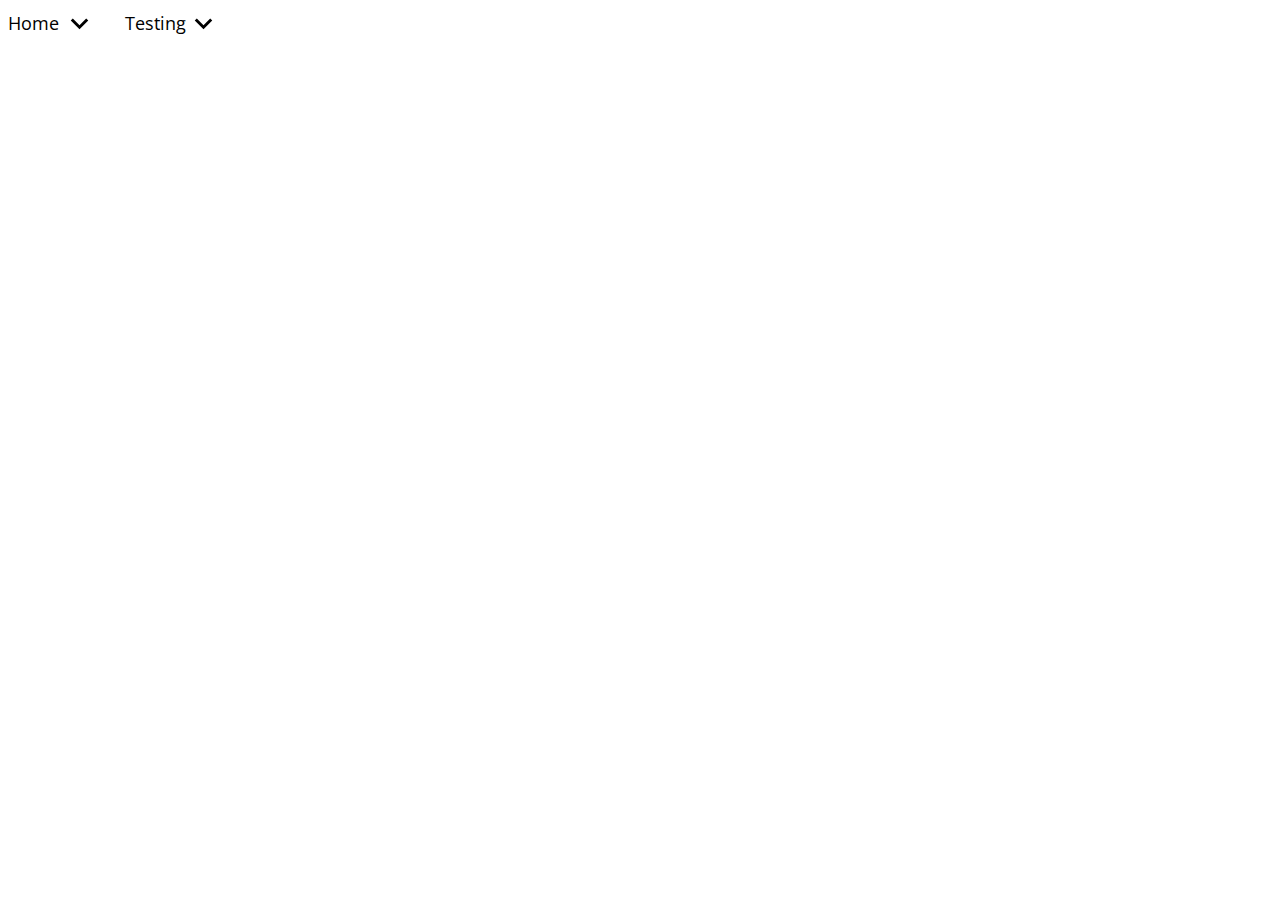
<file: index.html>
<!DOCTYPE html>
<html lang="en">
<head>
    <meta charset="UTF-8">
    <meta name="viewport" content="width=device-width, initial-scale=1.0">
    <title>Dynamic UI Elements</title>
    <link rel="stylesheet" href="./styles.css">
    <link rel="preconnect" href="https://fonts.googleapis.com">
    <link rel="preconnect" href="https://fonts.gstatic.com" crossorigin>
    <link href="https://fonts.googleapis.com/css2?family=Lato:ital,wght@0,100;0,300;0,400;0,700;0,900;1,100;1,300;1,400;1,700;1,900&family=Open+Sans:ital,wght@0,300..800;1,300..800&family=Roboto:ital,wght@0,100;0,300;0,400;0,500;0,700;0,900;1,100;1,300;1,400;1,500;1,700;1,900&display=swap" rel="stylesheet">
    <script src="./index.js" defer> </script>
</head>
<body>
 
    <div class="dropdowns">
        <div class="dropdown-box1">
            <div class="dropdown-first">
                <div class="dropdown-first-text">Home</div>
                <img src="./images/chevron-down.svg" class="dropdown-arrow" alt="down-arrow">
            </div>
            <div class="dropdown-items">
                <div class="dropdown-second">
                    <div class="dropdown-second-text">Second</div>
                </div>
                <div class="dropdown-third">
                    <div class="dropdown-third-text">Third</div>
                </div>
                <div class="dropdown-fourth">
                    <div class="dropdown-fourth-text">Dropdown</div>
                </div>
            </div>
        </div>
        <div class="dropdown-box2">
            <div class="dropdown-first">
                <div class="dropdown-first-text">Testing</div>
                <img src="./images/chevron-down.svg" class="dropdown-arrow" alt="down-arrow">
            </div>
            <div class="dropdown-items">
                <div class="dropdown-second">
                    <div class="dropdown-second-text">Second</div>
                </div>
                <div class="dropdown-third">
                    <div class="dropdown-third-text">Dropdown</div>
                </div>
            </div>
        </div>
    </div>
</body>
</html>
</file>
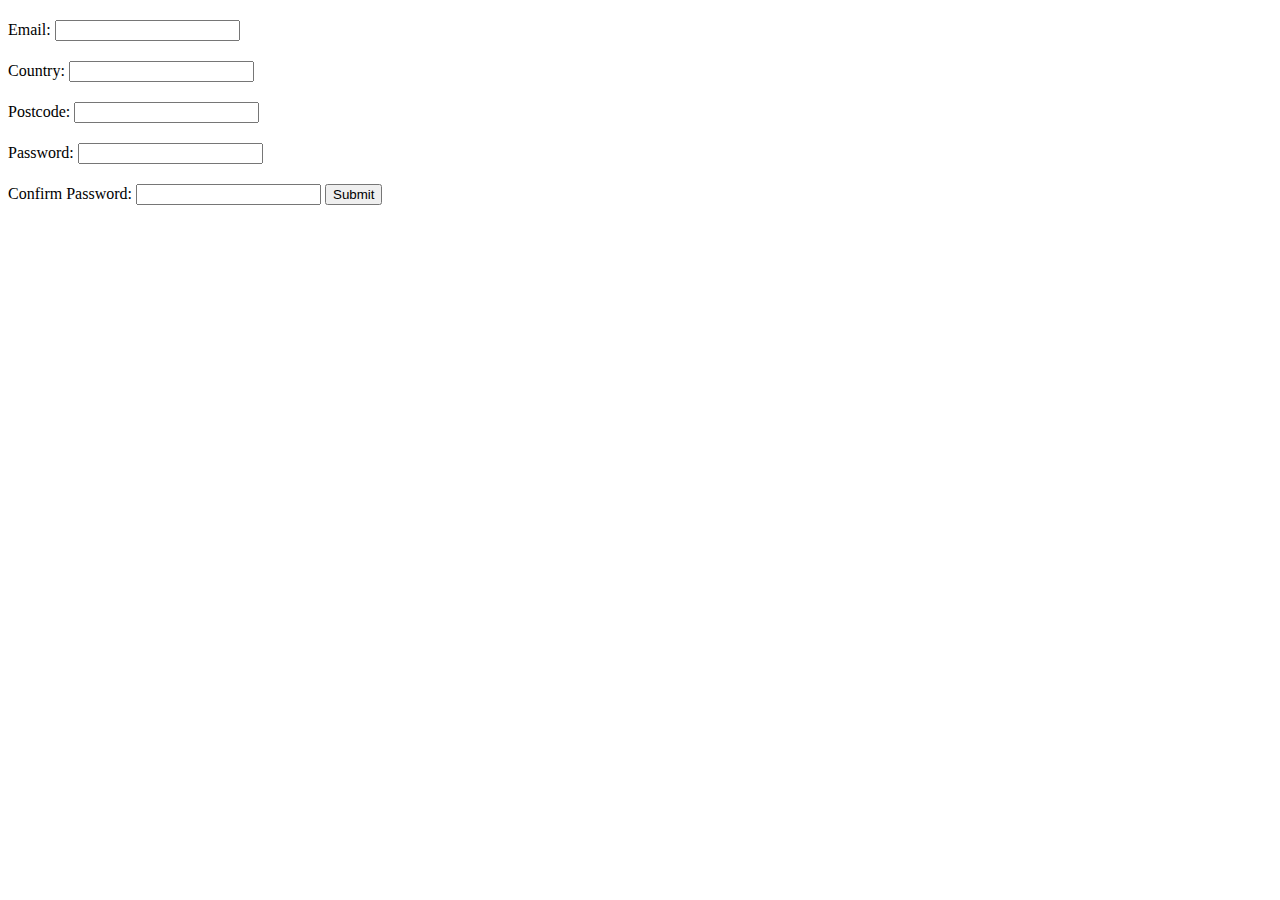
<file: form-validation/index.html>
<!DOCTYPE html>
<html lang="en">
<head>
    <meta charset="UTF-8">
    <meta name="viewport" content="width=device-width, initial-scale=1.0">
    <title>Form Validation</title>
    <link rel="stylesheet" href="styles.css">
</head>
<body>
    
    <div class="form-div">
        <div id="error-text"></div>
        <form action="get" novalidate id="form">
            <div class="input-box">
                <label for="email">Email:</label>
                <input type="email" name="email" id="email">
                <div class="error-text" id="email-errortext"></div>    
            </div>
            <div class="input-box">
                <label for="country">Country:</label>
                <input type="text" name="country" id="country">
                <div class="error-text" id="country-errortext"></div>    
            </div>
            <div class="input-box">
                <label for="postcode">Postcode:</label>
                <input type="text" name="postcode" id="postcode">
                <div class="error-text" id="postcode-errortext"></div>    
            </div>
            <div class="input-box">
                <label for="password">Password:</label>
                <input type="password" name="password" id="password">
                <div class="error-text" id="password-errortext"></div>    
            </div>
            <div class="input-box">
                <label for="confirm-password">Confirm Password:</label>
                <input type="password" name="confirm-password" id="confirm-password">
                <button type="button" id="submit-btn">Submit</button>
                <div class="error-text" id="confirm-password-errortext"></div>    
            </div>
        </form>
    </div>
    <script src="index.js" defer></script>
</body>
</html>
</file>
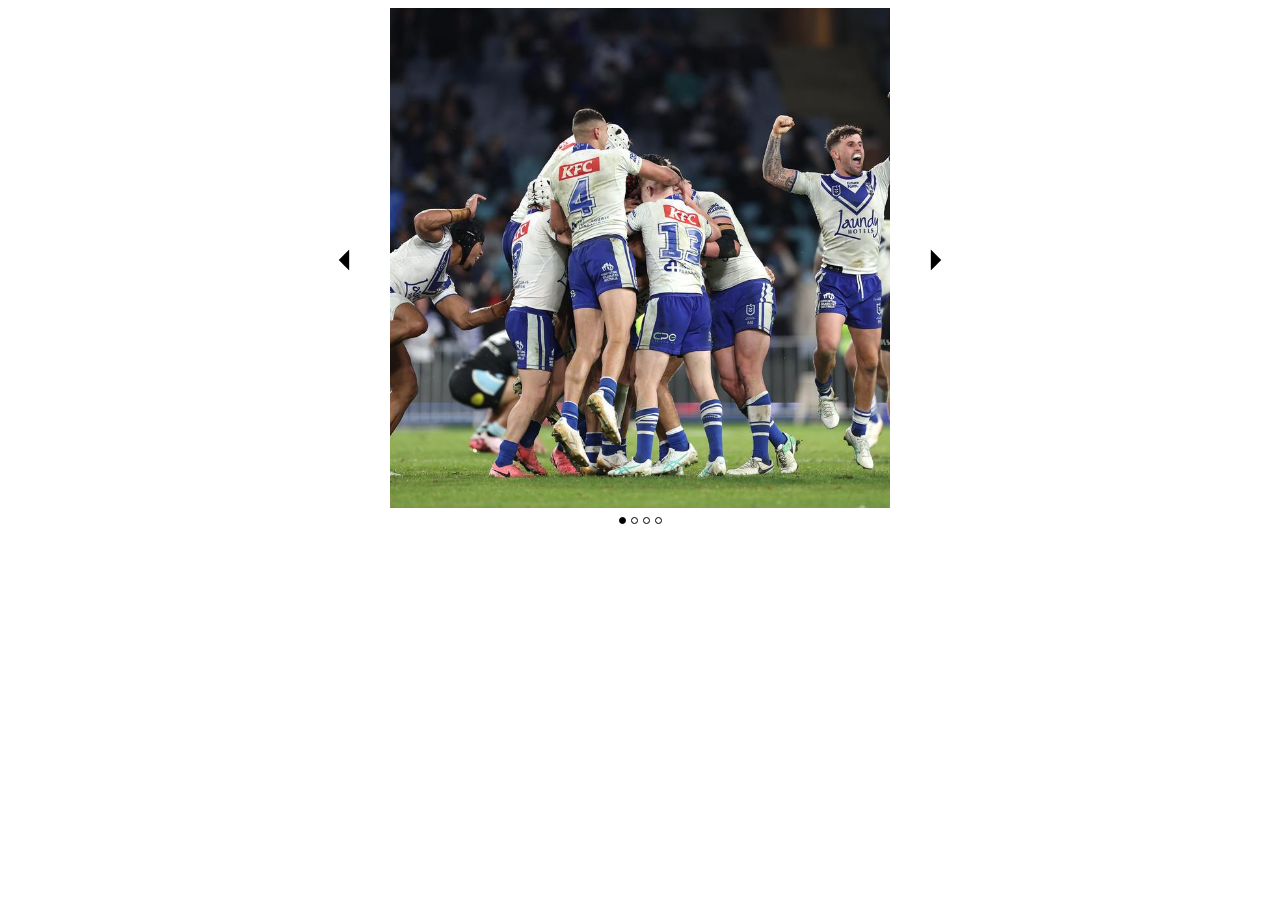
<file: image-carousel/index.html>
<!DOCTYPE html>
<html lang="en">
<head>
    <meta charset="UTF-8">
    <meta name="viewport" content="width=device-width, initial-scale=1.0">
    <title>Image Carousel</title>
    <link rel="stylesheet" href="./styles.css">

</head>
<body>
    <div class="carousel">
        <div class="top-section">
            <div class="nav-arrows">
                <img src="./images/left-arrow.svg" class="navigation-icon nav-left">
            </div>
            <div class="images-box">
                <img src="./images/bulldogs.jpeg" class="carousel-img active-img" id="1" alt="Canterbury-Bankstown Bulldogs">
                <img src="./images/panthers.jpg" class="carousel-img hidden" id="2"  alt="Penrith Panthers">
                <img src="./images/rabbitohs.jpeg" class="carousel-img hidden" id="3" alt="South Sydney Rabbitohs">
                <img src="./images/storm.jpg" class="carousel-img hidden" id="4" alt="Melbourne Storm">
            </div>
            <div class="nav-arrows">
                <img src="./images/right-arrow.svg" class="navigation-icon nav-right">
            </div>
        </div>
        <div class="bottom-section">
            <div class="navigation-dots-box">
                <div class="navigation-dot active-dot" ></div>
                <div class="navigation-dot"></div>
                <div class="navigation-dot"></div>
                <div class="navigation-dot"></div>
            </div>
        </div>
    </div>
    <script src="index.js"></script>
</body>
</html>
</file>
<file: styles.css>
:root{
    font-family:"Open Sans", sans-serif;
    font-size:18px;
}

.dropdowns{
    display:flex;
}

img.dropdown-arrow{
    height:35px;
}

.dropdown-box1{
    position:absolute;
    
}
.dropdown-box2{
    position:absolute;
    left:125px;

}

.dropdown-first, .dropdown-second, .dropdown-third{
    display:flex;
    align-items:center;
    justify-content:space-between;
    position:relative;
    height:30px;
}

.dropdown-box{
    display:flex;
    flex-direction:column;
    justify-content:center;
    width:120px;
}

.dropdown-icon{
    margin:0
}

.dropdown-items{
    opacity:0;
    position:relative;}

.visible{
    opacity:1
}
</file>
<file: form-validation/styles.css>
.input-box{
    margin:20px 0px;
}

.valid-input{
    border:2px solid rgb(0, 255, 13);
}

.invalid-input{
    border:2px solid red;
}

.error-text{
    font-size:12px;
    color:red
}
</file>
<file: image-carousel/styles.css>
.navigation-icon{
    height:50px;
}

.carousel-img{
    object-fit: cover;
    height:500px;
    width:500px
}

.hidden{
    display:none;
}

.top-section{display:flex;
justify-content:center;
align-items:center;}

.nav-arrows{
    display:flex;
    justify-content:center;
    align-items:center;
}

.nav-arrows:first-child{
    margin:0px 20px;

}

.nav-arrows:last-child{
    margin:0px 20px;
}

.navigation-dots-box{
    display: flex;
    justify-content:center;
    align-items:center
}

.navigation-dot{
    height: 5px;
    width:5px;
    border-radius:50%;
    border:1px solid black;
    margin:5px 2.5px;

}

.active-dot{
    background-color: black;
}
</file>
